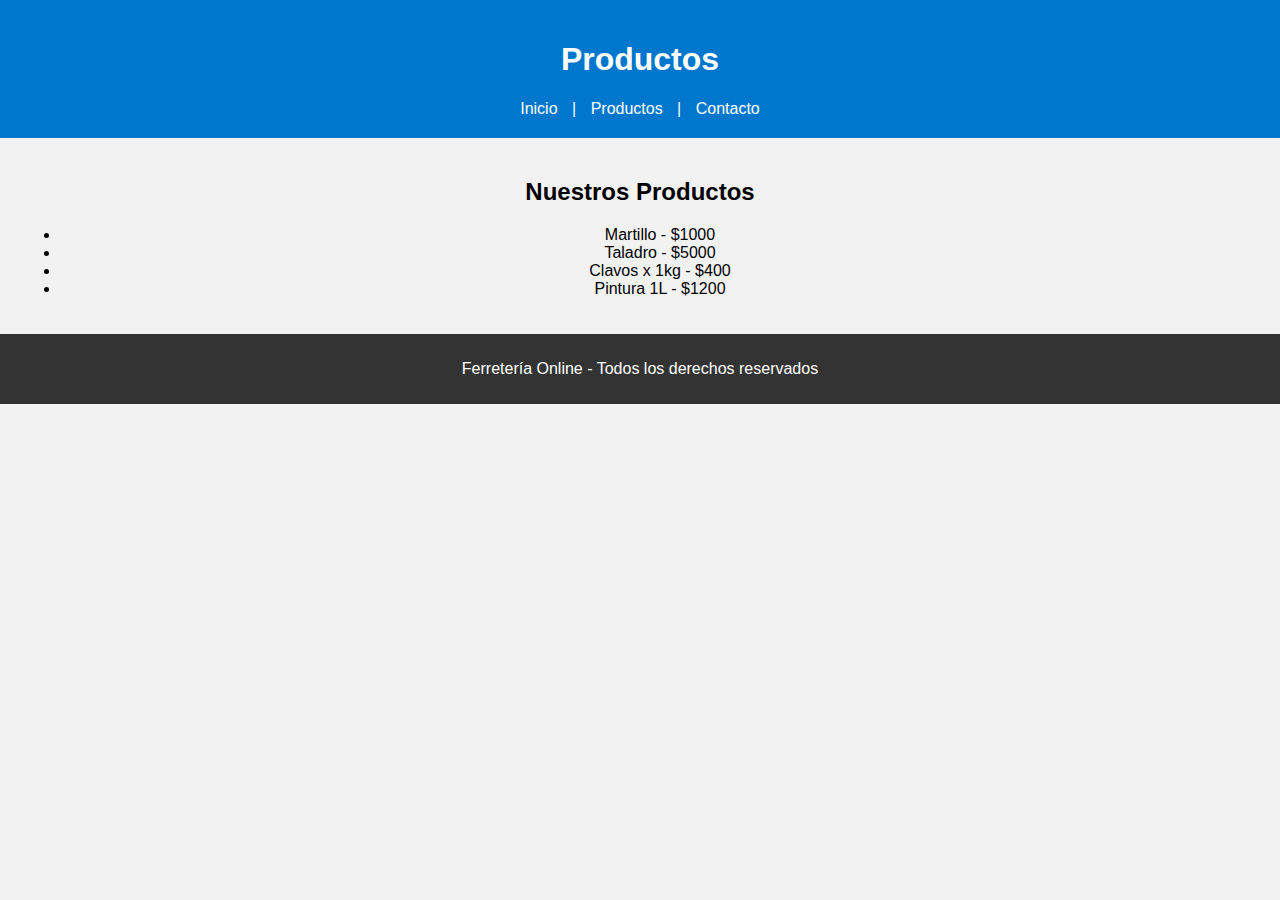
<file: productos.html>
<!DOCTYPE html>
<html lang="es">
<head>
    <meta charset="UTF-8">
    <title>Productos - Ferretería Online</title>
    <link rel="stylesheet" href="estilos.css">
</head>
<body>
    <header>
        <h1>Productos</h1>
        <nav>
            <a href="index.html">Inicio</a> |
            <a href="productos.html">Productos</a> |
            <a href="contacto.html">Contacto</a>
        </nav>
    </header>

    <section>
        <h2>Nuestros Productos</h2>
        <ul>
            <li>Martillo - $1000</li>
            <li>Taladro - $5000</li>
            <li>Clavos x 1kg - $400</li>
            <li>Pintura 1L - $1200</li>
        </ul>
    </section>

    <footer>
        <p>Ferretería Online - Todos los derechos reservados</p>
    </footer>
</body>
</html>
</file>
<file: estilos.css>
body {
    font-family: Arial, sans-serif;
    margin: 0;
    padding: 0;
    background: #f2f2f2;
}

header {
    background: #0077cc;
    color: white;
    padding: 20px;
    text-align: center;
}

nav a {
    color: white;
    margin: 0 10px;
    text-decoration: none;
}

section {
    padding: 20px;
    text-align: center;
}

footer {
    background: #333;
    color: white;
    padding: 10px;
    text-align: center;
}

input, textarea, button {
    display: block;
    margin: 10px auto;
    padding: 10px;
    width: 80%;
}

button {
    background: #0077cc;
    color: white;
    border: none;
    cursor: pointer;
}

button:hover {
    background: #005fa3;
}
</file>
